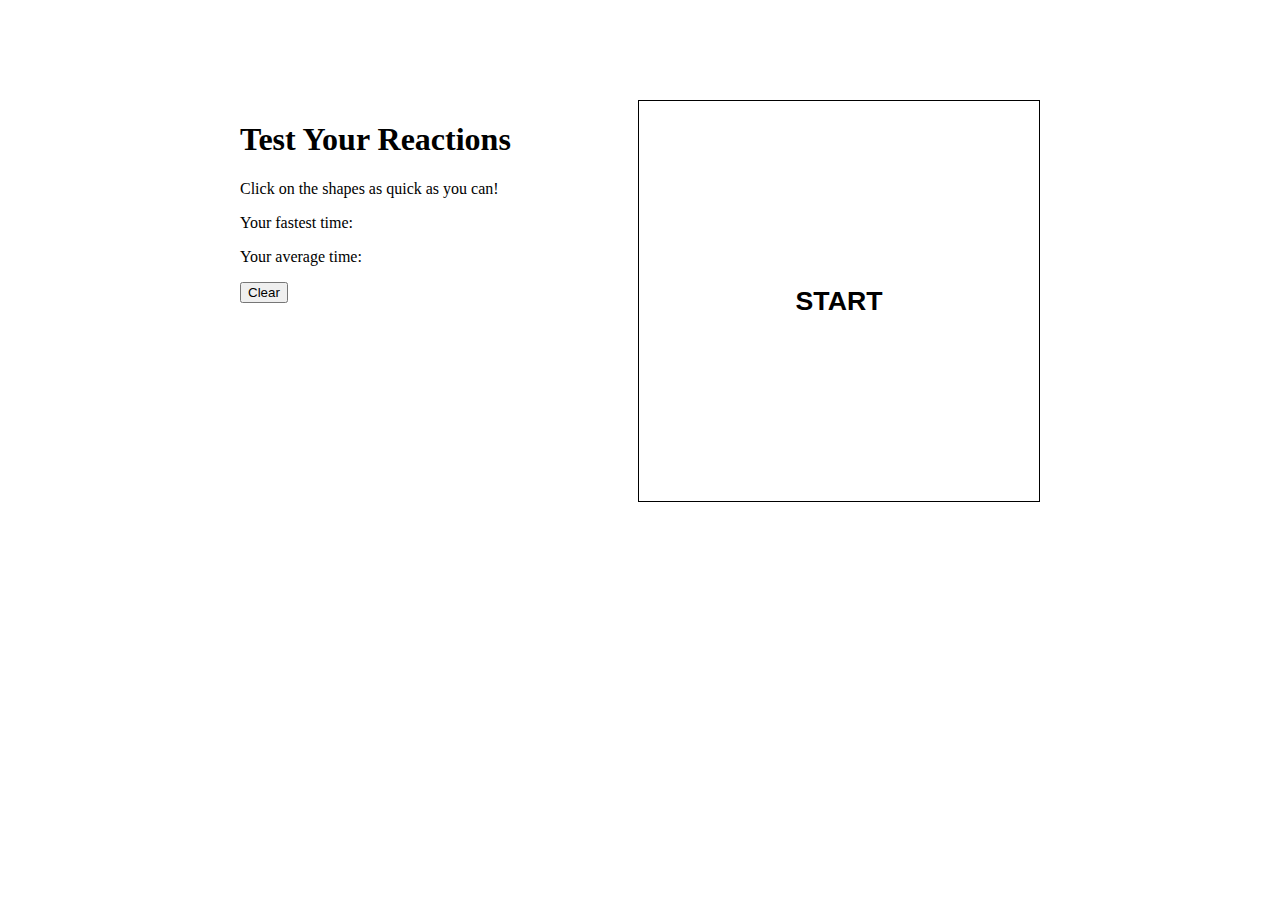
<file: index.html>
<!DOCTYPE html>
<html>
  <head>
    
    <title>Reaction Tester</title>
    
    <link rel="stylesheet" href="style.css">
  
  </head>
  
  <body>
    
    <div id="site-container">
      
      <div id="info">
        <h1>Test Your Reactions</h1>
        <p>Click on the shapes as quick as you can!</p>
        <p>Your fastest time: <span id="click-time"></span></p>
        <p>Your average time: <span id="average-time"></span></p>
        <button id="clear">Clear</button>
      </div>
      
      <div id="game-canvas">
        <button id="start"><h1>START</h1></button>
        <div id="shape"></div>
      </div>
      
    </div>
    
    <script type="text/javascript" src="script.js"></script>
  
  </body>
</html>
</file>
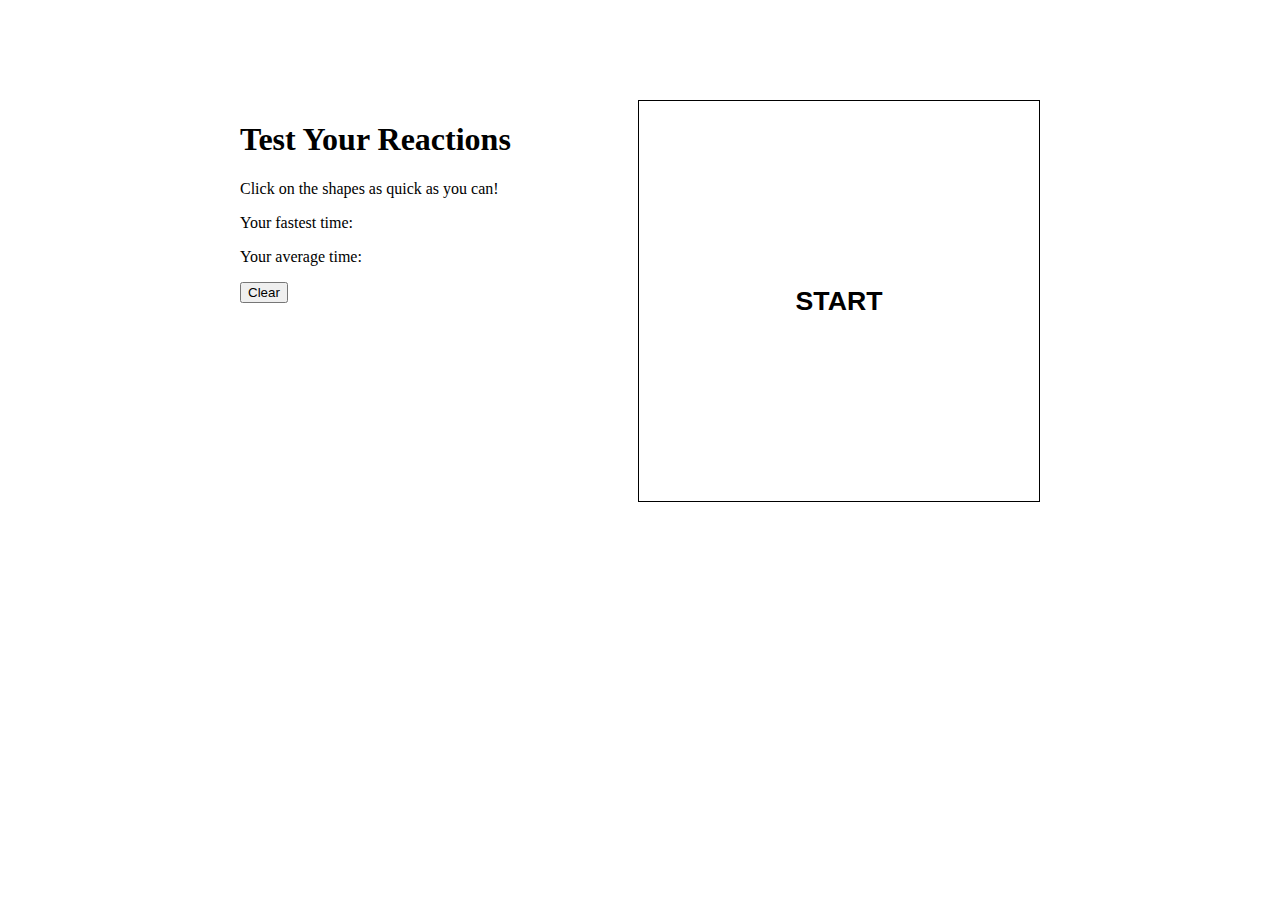
<file: reactiontester.html>
<!DOCTYPE html>
<html>
  <head>
    
    <title>Reaction Tester</title>
    
    <link rel="stylesheet" href="style.css">
  
  </head>
  
  <body>
    
    <div id="site-container">
      
      <div id="info">
        <h1>Test Your Reactions</h1>
        <p>Click on the shapes as quick as you can!</p>
        <p>Your fastest time: <span id="click-time"></span></p>
        <p>Your average time: <span id="average-time"></span></p>
        <button id="clear">Clear</button>
      </div>
      
      <div id="game-canvas">
        <button id="start"><h1>START</h1></button>
        <div id="shape"></div>
      </div>
      
    </div>
    
    <script type="text/javascript" src="script.js"></script>
  
  </body>
</html>
</file>
<file: style.css>
body {
  margin: 0;
  padding: 0;
}
#site-container {
  width: 800px;
  margin: 0 auto;
  padding-top: 100px;
}
#info {
  float: left;
}
#game-canvas {
  border: 1px solid black;
  width: 400px;
  height: 400px;
  float: right;
}
#start {
  width: 200px;
  height: 100px;
  background-color: transparent;
  border: none;
  float: left;
  position: relative;
  top: 150px;
  left: 100px;
  text-align: center;
}
#shape {
  width: 100px;
  height: 100px;
  position: relative;
  display: none;
}
</file>
